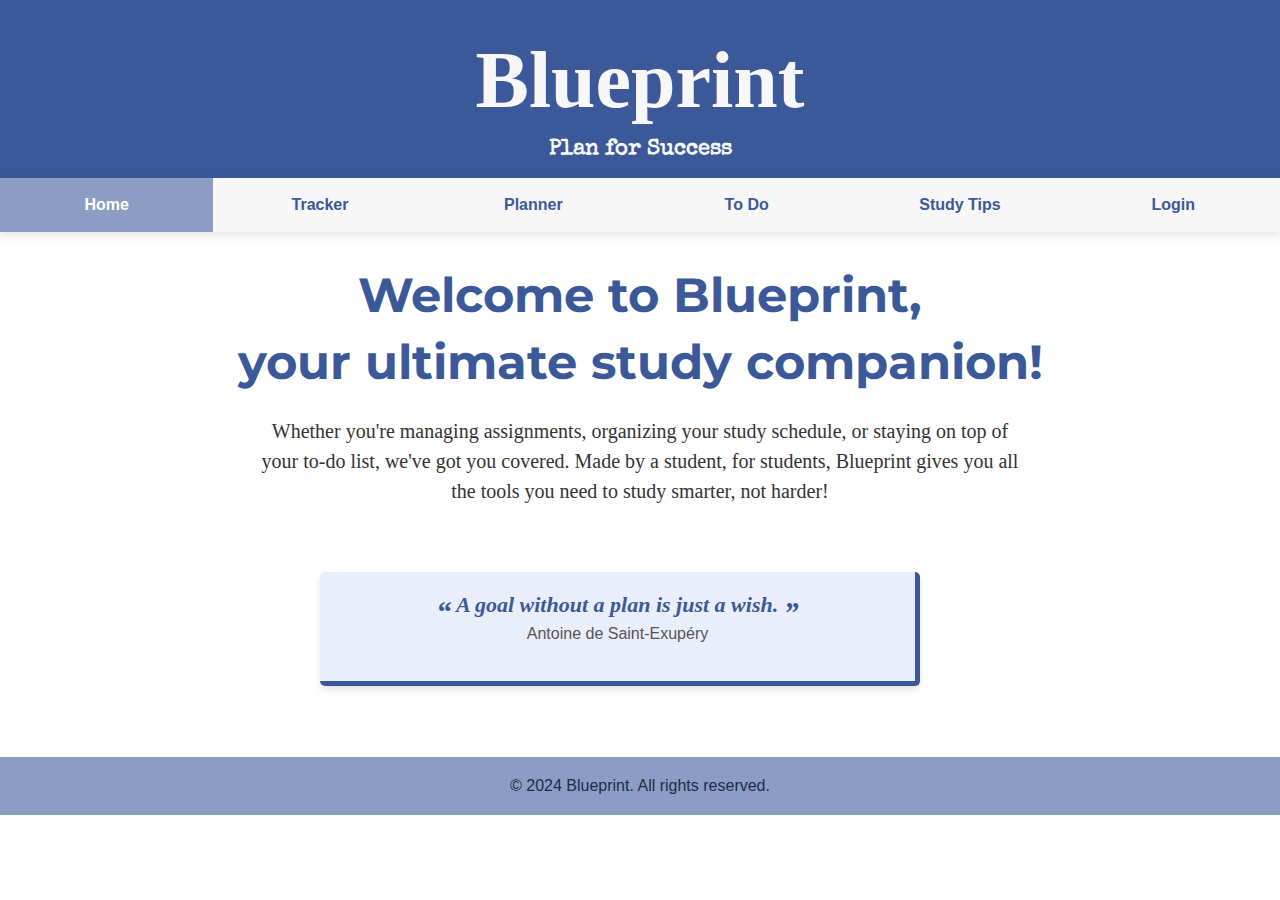
<file: index.html>
<!DOCTYPE html>
<html lang="en">
<head>
    <meta charset="UTF-8">
    <meta name="viewport" content="width=device-width, initial-scale=1.0">
    <title>Blueprint</title>
    <link rel="stylesheet" href="blueprintstyle.css">
    <link rel="preconnect" href="https://fonts.googleapis.com">
    <link rel="preconnect" href="https://fonts.gstatic.com" crossorigin>
    <link href="https://fonts.googleapis.com/css2?family=Montserrat:ital,wght@0,100..900;1,100..900&family=Open+Sans:ital,wght@0,300..800;1,300..800&family=Roboto:ital,wght@0,100;0,300;0,400;0,500;0,700;0,900;1,100;1,300;1,400;1,500;1,700;1,900&family=Special+Elite&display=swap" rel="stylesheet">
    <style>
    
    
    p {
        font-family: 'Georgia', serif;
        font-size: 20px;
        line-height: 1.5;
        text-align: center;
        margin-right:20%;
        margin-left: 20%;
    }
    header {
        font-size: 200%;
    }

    h2 {
        margin-bottom: -10px;
    }
    
    h4 {
        font-family: 'Special Elite', serif;
        font-size: 22px;
        line-height: 1.5;
        text-align: center;
        margin-top: -10px;
        margin-bottom: -5px;
        color: #f7f7f7;
    }

    #quote-container{
        margin: 20px;
    padding: 15px 20px;
    background-color: #eaeefa;
    border-right: 5px solid #3b5998; /* Green left border for a quote effect */
    border-bottom: 5px solid #3b5998;
    border-radius: 5px;
    box-shadow: 0px 4px 6px rgba(0, 0, 0, 0.1); /* Soft shadow for depth */
    max-width: 600px; /* Optional: limit the width of the quote */
    margin-left: 25%;
        margin-right:25%;
}
    
    h3 {
    font-family: 'Georgia', serif;
    font-size: 22px;
    font-style: italic;
    color: #3b5998; /* Slightly lighter than the body text */
    text-align: center;
}

h3::before {
    content: open-quote;
    font-size: 30px;
    line-height: 0;
    vertical-align: -10px;
    color: #3b5998; /* Green color for quote marks */
}

h3::after {
    content: close-quote;
    font-size: 30px;
    line-height: 0;
    vertical-align: -10px;
    color: #3b5998;
}

.quote-author {
    font-family: 'Arial', sans-serif;
    font-size: 16px;
    font-style: normal;
    color: #555;
   text-align: center;
};


footer {position: fixed;}
    
    
        </style>
</head>

<body>
   <div>
    <header>
        <h1>Blueprint</h1>
        <h4>Plan for Success</h4>
    </header>
    </div>

    <body>
    
        <div class="navbar">
            <a href="index.html" class="active">Home</a>
            <a href="Calendar.html">Tracker</a>
            <a href="Planner.html">Planner</a>
            <a href="ToDo.html">To Do</a>
            <a href="StudyTips.html">Study Tips</a>
            <a href="Signin.html">Login</a>
        </div>
    <br>
   
    
<h2>Welcome to Blueprint,  </h2>
<h2>your ultimate study companion!</h2><br>
 <p>Whether you're managing assignments, 
    organizing your study schedule, or staying on top of your to-do list, we've got you covered.    
    Made by a student, for students, Blueprint gives you all the tools you need to study smarter, not harder!</p>
    </body>
  <br>
    <div id="quote-container">
        <h3>
            A goal without a plan is just a wish.
        </h3>

        <p class="quote-author">
            Antoine de Saint-Exupéry
        </p>
        </div>
    <main>
        <br><br>

        
    </main>
    <footer>
        &copy; 2024 Blueprint. All rights reserved.
    </footer>
</div>
   
   

</body>
</html>
</file>
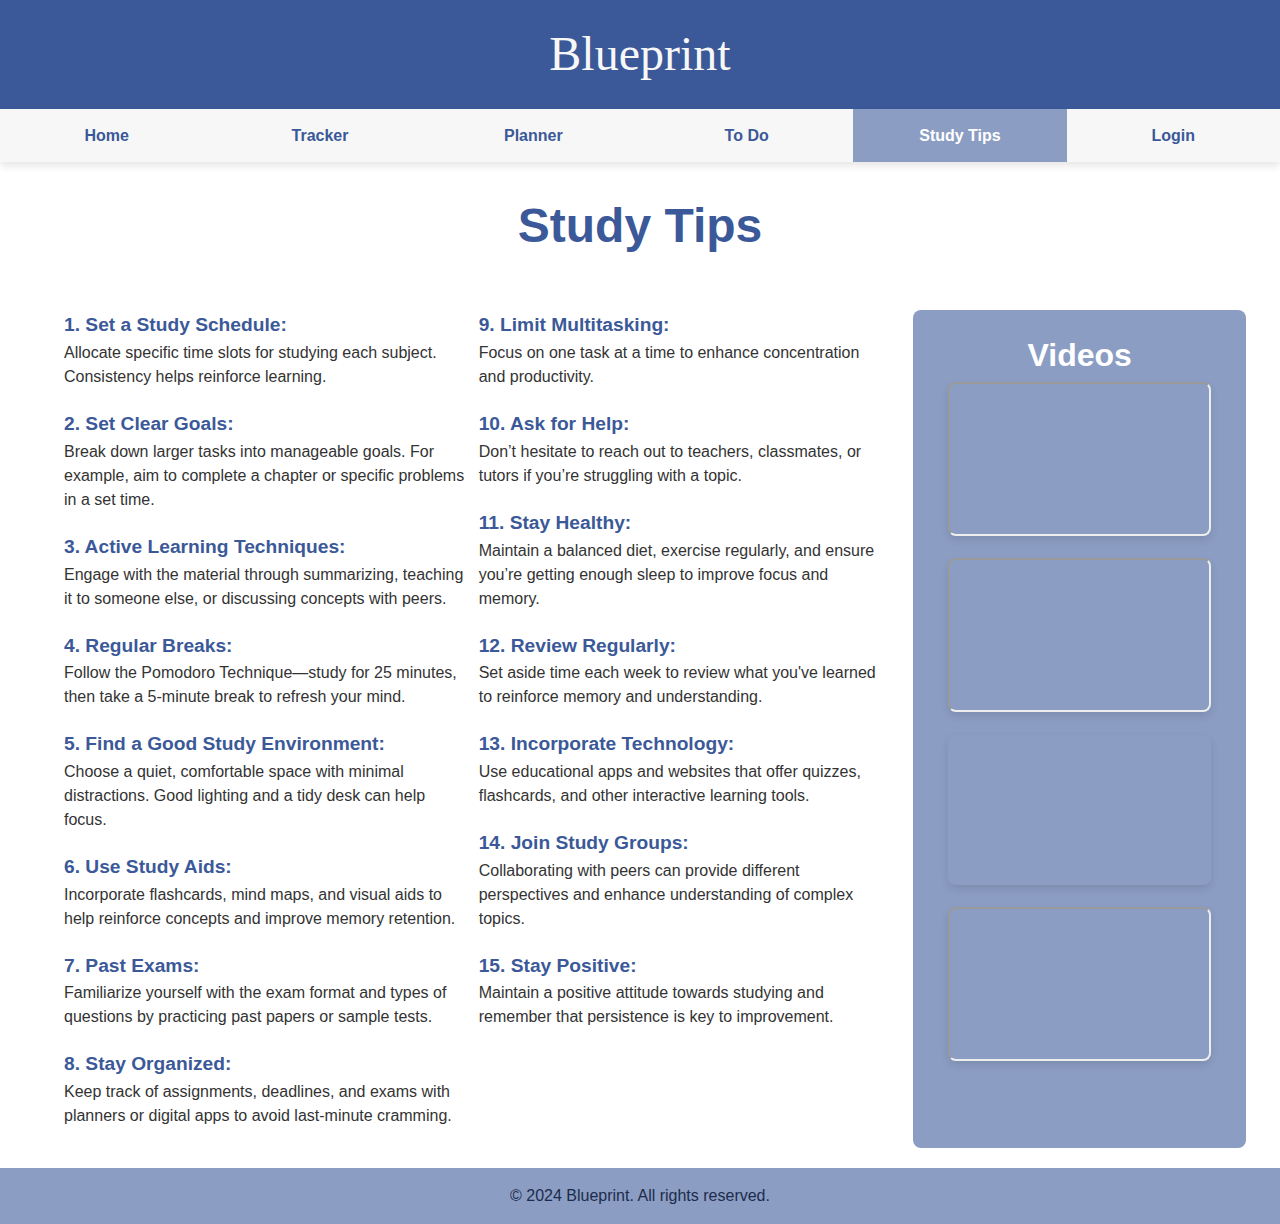
<file: StudyTips.html>
<!DOCTYPE html>
<html lang="en">
<head>
    <meta charset="UTF-8">
    <meta name="viewport" content="width=device-width, initial-scale=1.0">
    <link rel="stylesheet" href="blueprintstyle.css">
    <title>Study Tips</title>
    <style>
        /* Container for tips and videos */
        #content-container {
            display: flex;
            max-width: 90%;
            margin: 20px auto;
            gap: 20px;
        }

        /* Study tips section - takes up 70% of the width */
        #tips {
            flex: 7;
            display: grid;
            grid-template-columns: 1fr 1fr;
            gap: 10px;
        }

        /* Videos section - takes up 30% of the width */
        #videos {
            flex: 2.5;
            background-color: #8b9dc3;
            padding: 20px;
            margin-right: -30px;
            margin-left: 10px;
            text-align: center;
            border-radius: 8px;
        }

        /* Heading and text styles */
        #tips h3, #videos h5 {
            font-size: 1.2rem;
        }

        #videos h5 {
            color: white;
            font-size: 2rem;
        }


        /* Video styling */
        #videos iframe {
            width: 90%;
            max-width: 100%;
            margin-bottom: 15px;
            border-radius: 8px;
            box-shadow: 0 4px 8px rgba(0, 0, 0, 0.1);
        }

        /* Responsive design */
        @media screen and (max-width: 768px) {
            #content-container {
                flex-direction: column;
            }

            #tips {
                grid-template-columns: 1fr;
            }
        }
    </style>
</head>
    
<body>
    <header>Blueprint</header>

    <div class="navbar">
        <a href="index.html">Home</a>
        <a href="Calendar.html">Tracker</a>
        <a href="Planner.html">Planner</a>
        <a href="ToDo.html">To Do</a>
        <a href="StudyTips.html" class="active">Study Tips</a>
        <a href="Signin.html">Login</a>
    </div>
<br>
    <h2>Study Tips</h2><br>
    
    <div id="content-container">
       <div id="tips">
    <div class="left-column">
        <h3>1. Set a Study Schedule:</h3> 
        <p>Allocate specific time slots for studying each subject. Consistency helps reinforce learning.</p>

        <h3>2. Set Clear Goals:</h3> 
        <p>Break down larger tasks into manageable goals. For example, aim to complete a chapter or specific problems in a set time.</p>

        <h3>3. Active Learning Techniques:</h3> 
        <p>Engage with the material through summarizing, teaching it to someone else, or discussing concepts with peers.</p>

        <h3>4. Regular Breaks:</h3>
        <p>Follow the Pomodoro Technique—study for 25 minutes, then take a 5-minute break to refresh your mind.</p>

        <h3>5. Find a Good Study Environment:</h3> 
        <p>Choose a quiet, comfortable space with minimal distractions. Good lighting and a tidy desk can help focus.</p>

        <h3>6. Use Study Aids:</h3> 
        <p>Incorporate flashcards, mind maps, and visual aids to help reinforce concepts and improve memory retention.</p>

        <h3>7. Past Exams:</h3> 
        <p>Familiarize yourself with the exam format and types of questions by practicing past papers or sample tests.</p>

        <h3>8. Stay Organized:</h3>
        <p>Keep track of assignments, deadlines, and exams with planners or digital apps to avoid last-minute cramming.</p>
    </div>
    
    <div class="right-column">
        <h3>9. Limit Multitasking:</h3>
        <p>Focus on one task at a time to enhance concentration and productivity.</p>

        <h3>10. Ask for Help:</h3> 
        <p>Don’t hesitate to reach out to teachers, classmates, or tutors if you’re struggling with a topic.</p>

        <h3>11. Stay Healthy:</h3>
        <p>Maintain a balanced diet, exercise regularly, and ensure you’re getting enough sleep to improve focus and memory.</p>

        <h3>12. Review Regularly:</h3>
        <p>Set aside time each week to review what you've learned to reinforce memory and understanding.</p>

        <h3>13. Incorporate Technology:</h3>
        <p>Use educational apps and websites that offer quizzes, flashcards, and other interactive learning tools.</p>

        <h3>14. Join Study Groups:</h3>
        <p>Collaborating with peers can provide different perspectives and enhance understanding of complex topics.</p>

        <h3>15. Stay Positive:</h3>
        <p>Maintain a positive attitude towards studying and remember that persistence is key to improvement.</p>
    </div>
</div>


        <div id="videos">
            <h5>Videos</h5>
            <iframe src="https://www.youtube.com/embed/Shl9Og4TLXw?si=clasAXEAAeTxqXW7" allowfullscreen></iframe>
            <iframe src="https://www.youtube.com/embed/m5cQ5bWLi2A?si=q5oKpI7gRaWvzymA" allowfullscreen></iframe>
            <iframe src="https://www.youtube.com/embed/gyITyJgNyQ8?si=9oJicMAR5j2myMtR" title="YouTube video player" frameborder="0" allow="accelerometer; autoplay; clipboard-write; encrypted-media; gyroscope; picture-in-picture; web-share" referrerpolicy="strict-origin-when-cross-origin" allowfullscreen></iframe>
            <iframe src="https://www.youtube.com/embed/TjPFZaMe2yw?si=D_3QR-KqmtTQVWRL" allowfullscreen></iframe>
        </div>
    </div>

    <footer>
        <p>&copy; 2024 Blueprint. All rights reserved.</p>
    </footer>
</body>
</html>
</file>
<file: blueprintstyle.css>
* {
    margin: 0;
    padding: 0;
    box-sizing: border-box;
}

html, body {
    margin: 0;
    padding: 0;
    font-family: Arial, sans-serif;
    background-color: #ffffff;
}

 body, h1, h2, p {
     margin: 0;
     padding: 0;
 }
 
 
 body {
     font-family: Arial, sans-serif;
     background-color: #ffffff;
     color: #333333;
     line-height: 1.6;
 }
 
 
 header {
     background-color: 	#3b5998;
     color: #f7f7f7;
     font-family: 'Lora', serif;
     font-size: 300%;
     text-align: center;
     padding: 1rem;
     width: 100%;
 
 }
 
 h1 {
     font-size: 250%;
 }
 h2 {
     color: #3b5998;
     font-size: 3rem;
     text-align: center;
     font-family: Montserrat, sans-serif;
 }

 h3 {
     color: #3b5998;
     font-size: 1.5rem;
     font-family: Montserrat, sans-serif;
 }

 h4 {
     color: #3b5998;
     font-size: 2rem;
     font-family: Montserrat, sans-serif;
     margin: 1rem;
 }

 p {
    font-size: 1rem;
    line-height: 1.5;
    margin-bottom: 20px;
 }

 
 .navbar {
      background-color: #f7f7f7;
      overflow: hidden;
      display: flex;
      justify-content: space-around;
      box-shadow: 0 4px 8px rgba(0, 0, 0, 0.1);
      }
     
   .navbar a {
     flex: 1;
                 color: 	#3b5998;
                 text-align: center;
                 padding: 14px 0;
                 text-decoration: none;
                 font-weight: bold;
             }
     
             .navbar a:hover {
                 background-color: 	#dfe3ee	;
                 color: #3b5998;
             }
     
             .navbar a.active {
                 background-color:#8b9dc3;
                 color: white;
             
             }
    footer {
        background-color: 	#8b9dc3;
        color: 	#1d2c4b;
        text-align: center;
        padding: 1rem;
        bottom: 0;
        width: 100%;
    }
    
    footer p {
        margin: 0;
    }
</file>
